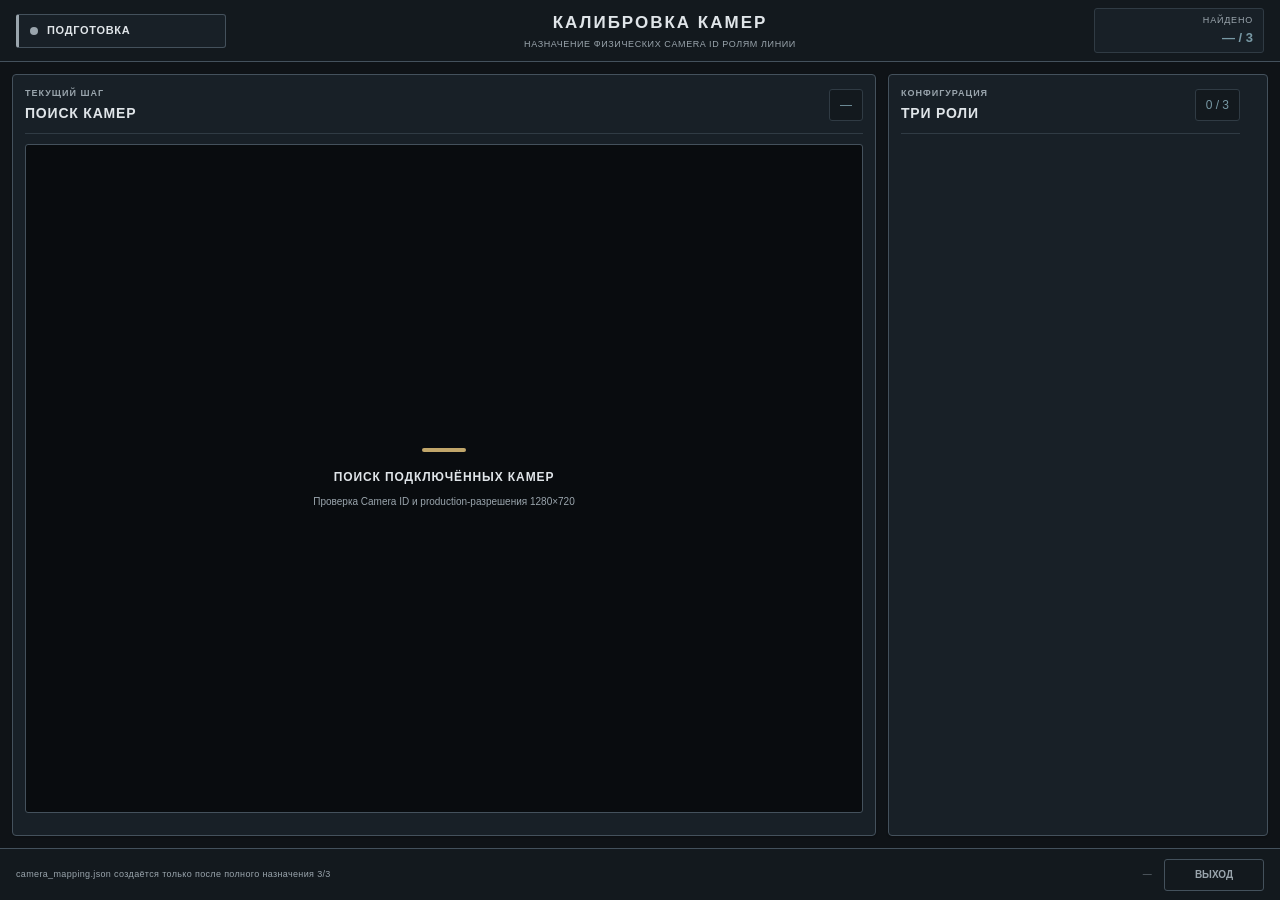
<file: vision/ui/calibration/index.html>
<!doctype html>
<html lang="ru">
<head>
    <meta charset="utf-8">
    <meta name="viewport" content="width=device-width, initial-scale=1">
    <title>Калибровка камер</title>
    <link rel="stylesheet" href="../static/css/base.css">
    <link rel="stylesheet" href="../static/css/blocks.css">
    <link rel="stylesheet" href="calibration.css">
</head>
<body>
    <div class="calibration-app">
        <header class="calibration-header" data-ui-block="calibration-header">
            <div id="state-box" class="calibration-state state-waiting">
                <span class="calibration-state-dot"></span>
                <span id="state-label">ПОДГОТОВКА</span>
            </div>
            <div class="calibration-title-block">
                <h1>КАЛИБРОВКА КАМЕР</h1>
                <span>НАЗНАЧЕНИЕ ФИЗИЧЕСКИХ CAMERA ID РОЛЯМ ЛИНИИ</span>
            </div>
            <div class="calibration-counter">
                <span>НАЙДЕНО</span>
                <b id="found-count">— / 3</b>
            </div>
        </header>

        <main class="calibration-main">
            <section class="preview-panel" data-ui-block="calibration-preview">
                <div class="panel-heading">
                    <div>
                        <span class="eyebrow">ТЕКУЩИЙ ШАГ</span>
                        <h2 id="current-role">ПОИСК КАМЕР</h2>
                    </div>
                    <div id="step-counter" class="step-counter">—</div>
                </div>

                <div class="preview-shell">
                    <img id="camera-preview" alt="Предпросмотр камеры">
                    <div id="preview-placeholder" class="preview-placeholder">
                        <div class="scan-indicator"></div>
                        <strong id="placeholder-title">ПОИСК ПОДКЛЮЧЁННЫХ КАМЕР</strong>
                        <span id="placeholder-detail">Проверка Camera ID и production-разрешения 1280×720</span>
                    </div>
                    <div id="camera-id-badge" class="camera-id-badge is-hidden">CAMERA ID —</div>
                    <div id="preview-error" class="preview-error is-hidden"></div>
                </div>

                <div id="candidate-controls" class="candidate-controls is-hidden">
                    <button id="previous-camera" class="button button-secondary" type="button">ПРЕДЫДУЩАЯ</button>
                    <div class="candidate-position">
                        <span>СВОБОДНАЯ КАМЕРА</span>
                        <b id="candidate-position">—</b>
                    </div>
                    <button id="next-camera" class="button button-secondary" type="button">СЛЕДУЮЩАЯ</button>
                </div>
            </section>

            <aside class="assignment-panel" data-ui-block="calibration-assignment">
                <div class="panel-heading compact">
                    <div>
                        <span class="eyebrow">КОНФИГУРАЦИЯ</span>
                        <h2>ТРИ РОЛИ</h2>
                    </div>
                    <div id="assigned-count" class="assigned-count">0 / 3</div>
                </div>

                <div id="role-list" class="role-list"></div>

                <div id="ready-actions" class="action-stack is-hidden">
                    <button id="assign-camera" class="button button-primary" type="button">НАЗНАЧИТЬ КАМЕРУ</button>
                    <button id="back-step" class="button button-quiet" type="button">НАЗАД</button>
                </div>

                <div id="review-actions" class="action-stack is-hidden">
                    <div class="review-message">
                        Все роли назначены. Проверьте соответствие Camera ID перед сохранением.
                    </div>
                    <button id="save-mapping" class="button button-primary" type="button">СОХРАНИТЬ И ПРОДОЛЖИТЬ</button>
                    <button id="review-back" class="button button-quiet" type="button">ИЗМЕНИТЬ ПОСЛЕДНЮЮ</button>
                </div>

                <div id="error-actions" class="action-stack is-hidden">
                    <div id="fatal-error" class="fatal-error"></div>
                    <button id="rescan" class="button" type="button">ПОВТОРИТЬ ПОИСК</button>
                    <button id="close-error" class="button button-danger" type="button">ЗАКРЫТЬ</button>
                </div>

                <div id="saved-actions" class="action-stack is-hidden">
                    <div class="saved-message">
                        <strong>КОНФИГУРАЦИЯ СОХРАНЕНА</strong>
                        <span>Основное приложение будет запущено автоматически.</span>
                    </div>
                </div>
            </aside>
        </main>

        <footer class="calibration-footer" data-ui-block="calibration-footer">
            <span>camera_mapping.json создаётся только после полного назначения 3/3</span>
            <span id="config-path" class="config-path">—</span>
            <button id="cancel-calibration" class="footer-exit" type="button">ВЫХОД</button>
        </footer>
    </div>

    <script src="calibration.js"></script>
</body>
</html>
</file>
<file: vision/ui/static/css/base.css>
/* base.css — Line Monitor UI module */

/* ─── Design tokens ───────────────────────────────────────────────── */

:root {
    /* Один шрифт во всей HMI. Старое имя --font-mono оставлено как
       совместимый токен для числовых полей, но использует ту же гарнитуру. */
    --font-ui:      'Segoe UI', Arial, sans-serif;
    --font-mono:    'Segoe UI', Arial, sans-serif;

    --bg-0:         #0f1317;
    --bg-1:         #13191e;
    --bg-2:         #182027;

    --panel:        #182027;
    --panel-raised: #1c252d;
    --panel-hover:  #222d36;

    --border:           #303b44;
    --border-strong:    #44515c;
    --border-accent:    #607985;

    --text:         #e0e5e9;
    --text-dim:     #9aa5ad;
    --text-muted:   #69747c;

    --accent:       #7899a5;
    --accent-glow:  rgba(120, 153, 165, 0.12);

    /* Цвет используется только для состояния и результата. */
    --ok:           #72a37e;
    --ok-bg:        rgba(114, 163, 126, 0.10);

    --bad:          #c97676;
    --bad-bg:       rgba(201, 118, 118, 0.10);

    --warn:         #c1a66a;
    --warn-bg:      rgba(193, 166, 106, 0.10);

    /* Полупрозрачная заливка блока распределителя по маршруту детали. */
    --ok-fill:      rgba(114, 163, 126, 0.18);
    --bad-fill:     rgba(201, 118, 118, 0.18);
    --warn-fill:    rgba(193, 166, 106, 0.18);

    --footer-h:     58px;
    --gap:          12px;
    --margin:       16px;
    --radius:       4px;
    --radius-lg:    5px;
    --radius-sm:    3px;

    --shadow-sm:    0 1px 2px rgba(0, 0, 0, 0.24);
    --shadow-md:    0 3px 10px rgba(0, 0, 0, 0.24);

    --ease:         cubic-bezier(0.4, 0, 0.2, 1);
    --t-fast:       100ms;
    --t-normal:     150ms;
    --t-slow:       200ms;
}

/* ─── Reset ───────────────────────────────────────────────────────── */

*,
*::before,
*::after {
    margin: 0;
    padding: 0;
    box-sizing: border-box;
}

html, body {
    height: 100vh;
    width: 100vw;
    overflow: hidden;
    font-family: var(--font-ui);
    background: var(--bg-0);
    color: var(--text);
    font-size: 14px;
    line-height: 1.5;
    user-select: none;
    -webkit-font-smoothing: antialiased;
}

.is-hidden {
    display: none !important;
}

::selection {
    background: var(--accent);
    color: var(--bg-0);
}

/* ─── Splash / Boot screen ────────────────────────────────────────── */

.splash {
    position: fixed;
    inset: 0;
    background: var(--bg-0);
    display: flex;
    align-items: center;
    justify-content: center;
    z-index: 1000;
    transition: opacity 0.4s var(--ease);
}

.splash-fadeout {
    opacity: 0;
    pointer-events: none;
}

.splash-inner {
    width: 560px;
    max-width: 92vw;
    display: flex;
    flex-direction: column;
    align-items: center;
    gap: 24px;
    padding: 48px 40px;
    animation: splashFadeIn 0.5s var(--ease);
}

.splash-title {
    font-size: 28px;
    font-weight: 700;
    color: var(--accent);
    letter-spacing: 6px;
    text-transform: uppercase;
    line-height: 1.2;
    text-align: center;
    white-space: normal;
    max-width: 100%;
}

.splash-status {
    color: var(--text-dim);
    font-family: var(--font-ui);
    font-size: 13px;
    letter-spacing: 0.5px;
    text-align: center;
    white-space: nowrap;
    overflow: hidden;
    text-overflow: ellipsis;
    max-width: 100%;
    width: 100%;
    display: block;
}

#splash-message {
    white-space: nowrap;
    overflow: hidden;
    text-overflow: ellipsis;
    display: inline-block;
    max-width: 500px;
    vertical-align: bottom;
}

.splash-progress-bar {
    width: 100%;
    height: 3px;
    background: rgba(255, 255, 255, 0.06);
    border-radius: 999px;
    overflow: hidden;
}

.splash-progress-fill {
    height: 100%;
    width: 0%;
    background: var(--accent);
    border-radius: 999px;
    transition: width 0.4s var(--ease);
}

.dots::after {
    content: '';
    animation: dots 1.4s steps(4, end) infinite;
    color: var(--accent);
    margin-left: 2px;
}

@keyframes dots {
    0%   { content: ''; }
    25%  { content: '.'; }
    50%  { content: '..'; }
    75%  { content: '...'; }
    100% { content: ''; }
}

@keyframes splashFadeIn {
    from { opacity: 0; transform: translateY(-8px); }
    to   { opacity: 1; transform: translateY(0); }
}

.splash-error {
    width: 100%;
    padding: 14px 18px;
    background: var(--bad-bg);
    border: 1px solid rgba(248, 113, 113, 0.3);
    border-radius: var(--radius-sm);
    text-align: center;
    overflow: hidden;
}

.splash-error-title {
    color: var(--bad);
    font-weight: 700;
    font-size: 12px;
    letter-spacing: 1.5px;
    margin-bottom: 6px;
    white-space: nowrap;
    overflow: hidden;
    text-overflow: ellipsis;
}

.splash-error-message {
    color: var(--text);
    font-family: var(--font-ui);
    font-size: 11px;
    line-height: 1.5;
    white-space: nowrap;
    overflow: hidden;
    text-overflow: ellipsis;
    max-width: 100%;
    display: block;
}

/* ─── Main layout ─────────────────────────────────────────────────── */

.main {
    display: grid;
    grid-template-rows: 1fr var(--footer-h);
    height: 100vh;
    width: 100vw;
    overflow: hidden;
}

/* ─── Body ────────────────────────────────────────────────────────── */

.body {
    display: grid;
    grid-template-columns: minmax(0, 1fr) 360px;
    gap: var(--gap);
    padding: var(--gap);
    overflow: hidden;
    min-height: 0;
}

.left-column {
    display: flex;
    flex-direction: column;
    gap: var(--gap);
    min-width: 0;
    min-height: 0;
    grid-column: 1;
    grid-row: 1;
}

.stats-panel,
.jog-panel {
    grid-column: 2;
    grid-row: 1;
}
</file>
<file: vision/ui/static/css/blocks.css>
/* blocks.css — блок анализа кадра и общие анти-переполнения */
[data-ui-block] { min-width: 0; min-height: 0; isolation: isolate; }
[data-ui-block] :where(h1, h2, h3, strong, span, b, small, button) { min-width: 0; }
[data-ui-block] :where(.title,.state-label,.metrics>span,.preview-cam-label,.camera-label,.mode-badge,.process-line-title,.history-title,.process-phase-title,.history-card-id,.history-card-symbol,.accordion-header span,.stats-label,.distributor-title,.axis-name,.axis-state,.axis-route span,.axis-route b,.axis-action,.jog-title,.fa-new-verdict,.fa-new-rule-name,.gallery-title,.gallery-meta>span,.gallery-card-label,.gallery-defects-items,.calibration-title-block h1,.calibration-title-block span,.calibration-state,.calibration-counter span,.panel-heading h2,.step-counter,.assigned-count,.candidate-position span,.role-name strong,.role-name span,.role-camera,.config-path,.calibration-footer>span) { max-width: 100%; overflow: hidden; text-overflow: ellipsis; white-space: nowrap; }
[data-ui-block] :where(.camera-overlay-sub,.control-error,.review-message,.fatal-error,.saved-message,.preview-error,.gallery-defects) { overflow-wrap: anywhere; }
[data-ui-block="calibration-assignment"] { scrollbar-gutter: stable; }
[data-ui-block="main-camera"] { contain: layout paint; }
[data-ui-block="process-line"] { contain: layout paint style; }
[data-ui-block="controls-footer"] .buttons,[data-ui-block="camera-controls"],[data-ui-block="gallery"] .gallery-header,[data-ui-block="calibration-header"],[data-ui-block="calibration-footer"] { min-width: 0; }

/* === Анализ кадра === */

.frame-analysis-panel-new {
    display: flex;
    flex-direction: column;
    gap: 0;
    flex: 1 1 auto;
    min-height: 180px;
    max-height: 420px;
    overflow: hidden;
    background: var(--panel);
    border: 1px solid var(--border);
    border-radius: var(--radius-sm);
    padding: 0;
}

/* Шапка: вердикт + контекст, без лишней рамки */
.fa-new-head {
    display: flex;
    align-items: center;
    justify-content: space-between;
    gap: 8px;
    flex: 0 0 auto;
    padding: 7px 8px 6px;
    background: transparent;
    border-bottom: 1px solid var(--border);
}

.fa-new-verdict {
    flex: 0 0 auto;
    padding: 2px 9px;
    border-radius: 3px;
    font: 700 10px var(--font-ui);
    letter-spacing: 0.4px;
    white-space: nowrap;
    border: 1px solid transparent;
}
.fa-new-verdict.ok    { background: var(--ok-bg); color: var(--ok); border-color: rgba(114,163,126,0.25); }
.fa-new-verdict.bad   { background: var(--bad-bg); color: var(--bad); border-color: rgba(201,118,118,0.25); }
.fa-new-verdict.warn  { background: var(--warn-bg); color: var(--warn); border-color: rgba(193,166,106,0.25); }
.fa-new-verdict.empty { color: var(--text-muted); border-color: var(--border); background: var(--bg-1); }

.fa-new-context {
    flex: 1 1 auto;
    min-width: 0;
    color: var(--text-muted);
    font: 700 7px var(--font-ui);
    letter-spacing: 0.3px;
    text-align: right;
    overflow: hidden;
    text-overflow: ellipsis;
    white-space: nowrap;
}

/* Тело с кастомным ползунком — как в порогах правил */
.fa-new-body {
    display: flex;
    align-items: stretch;
    gap: 6px;
    flex: 1 1 auto;
    min-height: 0;
    overflow: hidden;
    padding: 6px 4px 6px 6px;
    position: relative;
}

.fa-new-scroll {
    flex: 1 1 auto;
    min-width: 0;
    min-height: 0;
    overflow-y: auto;
    overflow-x: hidden;
    scrollbar-width: none;
    -ms-overflow-style: none;
    touch-action: pan-y;
    -webkit-overflow-scrolling: touch;
}
.fa-new-scroll::-webkit-scrollbar { display: none; width: 0; height: 0; }

.fa-new-tbody {
    display: flex;
    flex-direction: column;
    gap: 2px;
    min-height: 0;
    padding-right: 2px;
}

/* Заголовок правила — без обводки, только фон и лёгкий акцент слева */
.fa-new-rule-head {
    display: flex;
    align-items: center;
    gap: 6px;
    padding: 5px 6px;
    margin-top: 10px;
    background: var(--bg-1);
    border-radius: 3px;
    border-left: 2px solid var(--border);
}
.fa-new-rule-head:first-child { margin-top: 0; }
.fa-new-rule-head.triggered { border-left-color: var(--bad); background: rgba(201,118,118,0.08); }

.fa-new-rule-name {
    flex: 1 1 auto;
    min-width: 0;
    color: var(--text-dim);
    font: 700 9px var(--font-ui);
    letter-spacing: 0.3px;
    overflow: hidden;
    text-overflow: ellipsis;
    white-space: nowrap;
}
.fa-new-rule-head.triggered .fa-new-rule-name { color: var(--text); }

.fa-new-rule-badge {
    flex: 0 0 auto;
    padding: 1px 6px;
    border-radius: 2px;
    font: 700 7px var(--font-ui);
    letter-spacing: 0.3px;
    white-space: nowrap;
    border: none;
}
.fa-new-rule-badge.bad  { background: var(--bad); color: var(--bg-0); }
.fa-new-rule-badge.ok   { background: rgba(114,163,126,0.18); color: var(--ok); }
.fa-new-rule-badge.warn { background: rgba(193,166,106,0.18); color: var(--warn); }

/* Строка замера: без обводок, только лёгкий разделитель между соседями
   и фон при наведении — строка не кликабельна. */
.fa-new-thr-row {
    display: grid;
    grid-template-columns: minmax(0, 1.25fr) 64px 68px;
    gap: 6px;
    align-items: center;
    padding: 3px 4px 3px 8px;
    background: transparent;
    border-radius: 2px;
    min-height: 22px;
    /* никаких бордеров по умолчанию */
    border: none;
    transition: background 120ms var(--ease);
}
.fa-new-thr-row + .fa-new-thr-row {
    border-top: 1px solid rgba(48, 59, 68, 0.42);
}
.fa-new-thr-row:hover {
    background: rgba(255,255,255,0.02);
}

.fa-new-thr-label {
    min-width: 0;
    color: var(--text-dim);
    font: 500 8px var(--font-ui);
    line-height: 1.2;
    overflow: hidden;
    text-overflow: ellipsis;
    white-space: nowrap;
}

/* Порог — статичный текст, без рамки */
.fa-new-thr-limit {
    display: inline-flex;
    align-items: center;
    justify-content: flex-start;
    min-width: 0;
    color: var(--text-muted);
    font: 700 8px var(--font-mono);
    white-space: nowrap;
    overflow: hidden;
    text-overflow: ellipsis;
}

/* Замер — статичный, не кликабельный. Цветом показывает статус, без лишних рамок */
.fa-new-meas {
    display: inline-flex;
    align-items: center;
    justify-content: flex-start;
    min-width: 0;
    padding: 2px 6px;
    border-radius: 2px;
    background: var(--bg-0);
    font: 700 8px var(--font-mono);
    white-space: nowrap;
    overflow: hidden;
    text-overflow: ellipsis;
    cursor: default;
    user-select: text;
    border: none;
}
.fa-new-meas.is-ok   { color: var(--text-dim); background: transparent; }
.fa-new-meas.is-bad  { color: var(--bad); background: var(--bad-bg); }
.fa-new-meas:focus { outline: none; }
.fa-new-meas:focus-visible { outline: none; }

/* Пустое состояние — лёгкий текст, без рамки-бордера */
.fa-new-empty {
    padding: 14px 8px;
    color: var(--text-muted);
    font: 500 9px var(--font-ui);
    text-align: center;
    background: transparent;
    border: none;
}

/* Блок объекта: сгруппированные замеры одного объекта — без внешней обводки */
.fa-new-obj-block {
    margin: 4px 0 2px 8px;
    background: rgba(15,19,23,0.42);
    border-radius: 3px;
    overflow: hidden;
    border: none;
}

.fa-new-obj-head {
    display: flex;
    align-items: center;
    gap: 6px;
    padding: 4px 6px;
    background: rgba(255,255,255,0.02);
    border-bottom: 1px solid rgba(48,59,68,0.5);
}

.fa-new-obj-name {
    flex: 1 1 auto;
    min-width: 0;
    color: var(--text-dim);
    font: 700 8px var(--font-ui);
    letter-spacing: 0.2px;
    overflow: hidden;
    text-overflow: ellipsis;
    white-space: nowrap;
}

.fa-new-obj-badge {
    flex: 0 0 auto;
    padding: 1px 5px;
    border-radius: 2px;
    font: 700 7px var(--font-ui);
    white-space: nowrap;
    border: none;
}
.fa-new-obj-badge.ok    { background: rgba(114,163,126,0.14); color: var(--ok); }
.fa-new-obj-badge.bad   { background: var(--bad-bg); color: var(--bad); }
.fa-new-obj-badge.muted { color: var(--text-muted); background: transparent; }

/* Вложенные строки внутри блока объекта — без отступов и без бордеров */
.fa-new-obj-block .fa-new-thr-row {
    margin-left: 0;
    padding-left: 8px;
    border-radius: 0;
    background: transparent;
}
.fa-new-obj-block .fa-new-thr-row + .fa-new-thr-row {
    border-top: 1px solid rgba(48, 59, 68, 0.42);
}

/* Ползунок — как в порогах правил, виден только при переполнении */
.fa-new-scroll-track {
    flex: 0 0 10px;
    width: 10px;
    min-width: 10px;
    align-self: stretch;
    position: relative;
    margin: 0;
    background: var(--bg-2);
    border: 1px solid var(--border-strong);
    border-radius: 999px;
    cursor: pointer;
    user-select: none;
    touch-action: none;
    -webkit-user-select: none;
    -webkit-touch-callout: none;
}
.fa-new-scroll-thumb {
    position: absolute;
    left: 50%;
    top: 0;
    width: 14px;
    height: 28px;
    min-height: 22px;
    border-radius: 3px;
    background: var(--accent);
    border: 1px solid var(--border-accent);
    box-shadow: 0 1px 2px rgba(0,0,0,0.35);
    transform: translateX(-50%);
    cursor: grab;
    will-change: top, height;
    transition: background 150ms var(--ease), height 120ms var(--ease);
}
/* Увеличенная прозрачная зона захвата для пальца, без изменения геометрии бегунка. */
.fa-new-scroll-thumb::before {
    content: '';
    position: absolute;
    inset: -6px -8px;
}
.fa-new-scroll-thumb:active,
.fa-new-scroll-track.is-dragging .fa-new-scroll-thumb {
    cursor: grabbing;
    filter: brightness(1.15);
}
.fa-new-scroll-track:focus-visible {
    outline: 1px solid var(--accent);
    outline-offset: 2px;
}
.fa-new-scroll-track.is-idle { display: none; }

/* Микро-анимации отключены для замеров — стабильность важнее */
@media (prefers-reduced-motion: reduce) {
    .fa-new-thr-row, .fa-new-meas, .fa-new-scroll-thumb { transition: none; }
}
</file>
<file: vision/ui/calibration/calibration.css>
html,
body {
    min-width: 1000px;
    min-height: 660px;
}

button {
    font: inherit;
}

.calibration-app {
    display: grid;
    grid-template-rows: 62px minmax(0, 1fr) 52px;
    width: 100vw;
    height: 100vh;
    background: var(--bg-0);
    overflow: hidden;
}

.calibration-header {
    display: grid;
    grid-template-columns: 210px minmax(0, 1fr) 170px;
    align-items: center;
    gap: 14px;
    padding: 0 16px;
    background: var(--bg-1);
    border-bottom: 1px solid var(--border-strong);
}

.calibration-state {
    display: flex;
    align-items: center;
    gap: 9px;
    min-height: 34px;
    padding: 6px 11px;
    background: var(--panel);
    border: 1px solid var(--border-strong);
    border-left: 3px solid var(--text-dim);
    border-radius: var(--radius-sm);
    color: var(--text);
    font-size: 11px;
    font-weight: 650;
    letter-spacing: 0.7px;
}

.calibration-state.state-ready,
.calibration-state.state-review,
.calibration-state.state-saved {
    border-left-color: var(--ok);
}

.calibration-state.state-error {
    border-left-color: var(--bad);
}

.calibration-state.state-scanning {
    border-left-color: var(--warn);
}

.calibration-state-dot {
    width: 8px;
    height: 8px;
    flex: 0 0 auto;
    border-radius: 50%;
    background: var(--text-dim);
}

.state-ready .calibration-state-dot,
.state-review .calibration-state-dot,
.state-saved .calibration-state-dot {
    background: var(--ok);
}

.state-error .calibration-state-dot {
    background: var(--bad);
}

.state-scanning .calibration-state-dot {
    background: var(--warn);
}

.calibration-title-block {
    min-width: 0;
    text-align: center;
}

.calibration-title-block h1 {
    font-size: 17px;
    font-weight: 650;
    letter-spacing: 2px;
}

.calibration-title-block span {
    display: block;
    margin-top: 2px;
    color: var(--text-dim);
    font-family: var(--font-mono);
    font-size: 9px;
    letter-spacing: 0.6px;
}

.calibration-counter {
    display: flex;
    flex-direction: column;
    align-items: flex-end;
    justify-content: center;
    min-height: 36px;
    padding: 5px 10px;
    background: var(--panel);
    border: 1px solid var(--border);
    border-radius: var(--radius-sm);
}

.calibration-counter span {
    color: var(--text-dim);
    font-size: 9px;
    letter-spacing: 0.8px;
}

.calibration-counter b {
    color: var(--accent);
    font-family: var(--font-mono);
    font-size: 13px;
}

.calibration-main {
    display: grid;
    grid-template-columns: minmax(0, 1fr) 380px;
    gap: 12px;
    min-height: 0;
    padding: 12px;
}

.preview-panel,
.assignment-panel {
    min-height: 0;
    background: var(--panel);
    border: 1px solid var(--border-strong);
    border-radius: var(--radius);
    box-shadow: var(--shadow-sm);
}

.preview-panel {
    display: grid;
    grid-template-rows: auto minmax(0, 1fr) auto;
    gap: 10px;
    padding: 12px;
}

.assignment-panel {
    display: flex;
    flex-direction: column;
    gap: 10px;
    padding: 12px;
    overflow: hidden;
}

.panel-heading {
    display: flex;
    align-items: center;
    justify-content: space-between;
    gap: 12px;
    min-height: 46px;
    padding-bottom: 9px;
    border-bottom: 1px solid var(--border);
}

.panel-heading.compact {
    min-height: 42px;
}

.eyebrow {
    display: block;
    color: var(--text-dim);
    font-size: 9px;
    font-weight: 600;
    letter-spacing: 1px;
}

.panel-heading h2 {
    margin-top: 2px;
    color: var(--text);
    font-size: 14px;
    font-weight: 650;
    letter-spacing: 0.8px;
}

.step-counter,
.assigned-count {
    padding: 6px 10px;
    background: var(--bg-1);
    border: 1px solid var(--border);
    border-radius: var(--radius-sm);
    color: var(--accent);
    font-family: var(--font-mono);
    font-size: 12px;
}

.preview-shell {
    position: relative;
    display: flex;
    align-items: center;
    justify-content: center;
    min-height: 0;
    overflow: hidden;
    background: #090c0f;
    border: 1px solid var(--border-strong);
    border-radius: var(--radius-sm);
}

#camera-preview {
    display: none;
    width: 100%;
    height: 100%;
    object-fit: contain;
    pointer-events: none;
}

#camera-preview.is-visible {
    display: block;
}

.preview-placeholder {
    display: flex;
    flex-direction: column;
    align-items: center;
    justify-content: center;
    gap: 8px;
    padding: 28px;
    text-align: center;
}

.preview-placeholder strong {
    color: var(--text);
    font-size: 12px;
    letter-spacing: 0.9px;
}

.preview-placeholder span {
    max-width: 520px;
    color: var(--text-dim);
    font-family: var(--font-mono);
    font-size: 10px;
}

.scan-indicator {
    width: 44px;
    height: 4px;
    margin-bottom: 8px;
    background: var(--warn);
    border-radius: 2px;
}

.camera-id-badge {
    position: absolute;
    top: 10px;
    left: 10px;
    padding: 6px 9px;
    background: rgba(9, 12, 15, 0.9);
    border: 1px solid var(--border-accent);
    border-radius: var(--radius-sm);
    color: var(--text);
    font-family: var(--font-mono);
    font-size: 11px;
}

.preview-error {
    position: absolute;
    right: 10px;
    bottom: 10px;
    max-width: 70%;
    padding: 7px 9px;
    background: rgba(15, 19, 23, 0.94);
    border: 1px solid var(--bad);
    border-radius: var(--radius-sm);
    color: var(--bad);
    font-family: var(--font-mono);
    font-size: 10px;
}

.candidate-controls {
    display: grid;
    grid-template-columns: 160px minmax(0, 1fr) 160px;
    align-items: stretch;
    gap: 10px;
}

.candidate-position {
    display: flex;
    flex-direction: column;
    align-items: center;
    justify-content: center;
    min-height: 44px;
    background: var(--bg-1);
    border: 1px solid var(--border);
    border-radius: var(--radius-sm);
}

.candidate-position span {
    color: var(--text-dim);
    font-size: 9px;
    letter-spacing: 0.8px;
}

.candidate-position b {
    color: var(--accent);
    font-family: var(--font-mono);
    font-size: 12px;
}

.role-list {
    display: flex;
    flex: 1 1 auto;
    flex-direction: column;
    gap: 6px;
    min-height: 0;
    overflow-y: auto;
    scrollbar-gutter: stable;
}

.role-row {
    display: grid;
    grid-template-columns: 26px minmax(0, 1fr) 92px;
    align-items: center;
    gap: 8px;
    min-height: 42px;
    padding: 7px 9px;
    background: var(--bg-1);
    border: 1px solid var(--border);
    border-left: 3px solid var(--border);
    border-radius: var(--radius-sm);
}

.role-row.current {
    border-left-color: var(--warn);
    background: var(--warn-bg);
}

.role-row.assigned {
    border-left-color: var(--ok);
}

.role-index {
    color: var(--text-muted);
    font-family: var(--font-mono);
    font-size: 10px;
}

.role-name {
    min-width: 0;
}

.role-name strong {
    display: block;
    overflow: hidden;
    color: var(--text);
    font-size: 10px;
    font-weight: 650;
    letter-spacing: 0.35px;
    text-overflow: ellipsis;
    white-space: nowrap;
}

.role-name span {
    display: block;
    color: var(--text-muted);
    font-family: var(--font-mono);
    font-size: 9px;
}

.role-camera {
    justify-self: end;
    color: var(--text-dim);
    font-family: var(--font-mono);
    font-size: 10px;
}

.role-row.assigned .role-camera {
    color: var(--ok);
}

.action-stack {
    display: flex;
    flex-direction: column;
    flex: 0 0 auto;
    gap: 7px;
    padding-top: 10px;
    border-top: 1px solid var(--border);
}

.button {
    min-height: 42px;
    padding: 9px 12px;
    border: 1px solid var(--border-strong);
    border-radius: var(--radius-sm);
    background: var(--panel-raised);
    color: var(--text);
    cursor: pointer;
    font-size: 10px;
    font-weight: 650;
    letter-spacing: 0.65px;
    transition: background var(--t-fast), border-color var(--t-fast);
}

.button:hover:not(:disabled) {
    background: var(--panel-hover);
    border-color: var(--border-accent);
}

.button:disabled {
    cursor: default;
    opacity: 0.45;
}

.button-primary {
    border-color: var(--ok);
    background: var(--ok-bg);
}

.button-secondary {
    min-height: 44px;
}

.button-quiet {
    min-height: 34px;
    background: transparent;
    color: var(--text-dim);
}

.button-danger {
    border-color: var(--bad);
    background: var(--bad-bg);
    color: var(--bad);
}

.review-message,
.fatal-error,
.saved-message {
    padding: 10px;
    border: 1px solid var(--border);
    border-radius: var(--radius-sm);
    color: var(--text-dim);
    font-size: 10px;
    line-height: 1.5;
}

.fatal-error {
    border-color: var(--bad);
    background: var(--bad-bg);
    color: var(--bad);
    white-space: pre-line;
}

.saved-message {
    display: flex;
    flex-direction: column;
    gap: 3px;
    border-color: var(--ok);
    background: var(--ok-bg);
}

.saved-message strong {
    color: var(--ok);
    font-size: 11px;
    letter-spacing: 0.7px;
}

.calibration-footer {
    display: grid;
    grid-template-columns: minmax(0, 1fr) minmax(220px, auto) 100px;
    align-items: center;
    gap: 12px;
    padding: 0 16px;
    background: var(--bg-1);
    border-top: 1px solid var(--border-strong);
    color: var(--text-dim);
    font-size: 9px;
    letter-spacing: 0.35px;
}

.config-path {
    overflow: hidden;
    color: var(--text-muted);
    font-family: var(--font-mono);
    text-align: right;
    text-overflow: ellipsis;
    white-space: nowrap;
}

.footer-exit {
    min-height: 32px;
    border: 1px solid var(--border-strong);
    border-radius: var(--radius-sm);
    background: transparent;
    color: var(--text-dim);
    cursor: pointer;
    font-size: 10px;
    font-weight: 650;
}

.footer-exit:hover {
    border-color: var(--bad);
    color: var(--bad);
}

@media (max-width: 1120px) {
    .calibration-main {
        grid-template-columns: minmax(0, 1fr) 340px;
    }

    .candidate-controls {
        grid-template-columns: 130px minmax(0, 1fr) 130px;
    }
}

/* Compact viewport anti-overlap guards. */
.calibration-state,
.calibration-title-block,
.calibration-counter,
.panel-heading,
.role-row,
.calibration-footer { min-width: 0; }
#state-label,
.calibration-title-block h1,
.calibration-title-block span,
.calibration-counter span,
.panel-heading h2,
.step-counter,
.assigned-count,
.candidate-position span,
.role-name span,
.role-camera,
.calibration-footer > span { overflow: hidden; text-overflow: ellipsis; white-space: nowrap; }
#state-label,
.panel-heading h2,
.role-camera { min-width: 0; }
.preview-error { overflow-wrap: anywhere; }
.review-message,
.fatal-error,
.saved-message { overflow-wrap: anywhere; }

@media (max-width: 1120px) {
    .calibration-header { grid-template-columns: 170px minmax(0, 1fr) 140px; gap: 10px; }
    .role-row { grid-template-columns: 22px minmax(0, 1fr) 74px; gap: 6px; }
    .button { padding-inline: 8px; }
}
</file>
